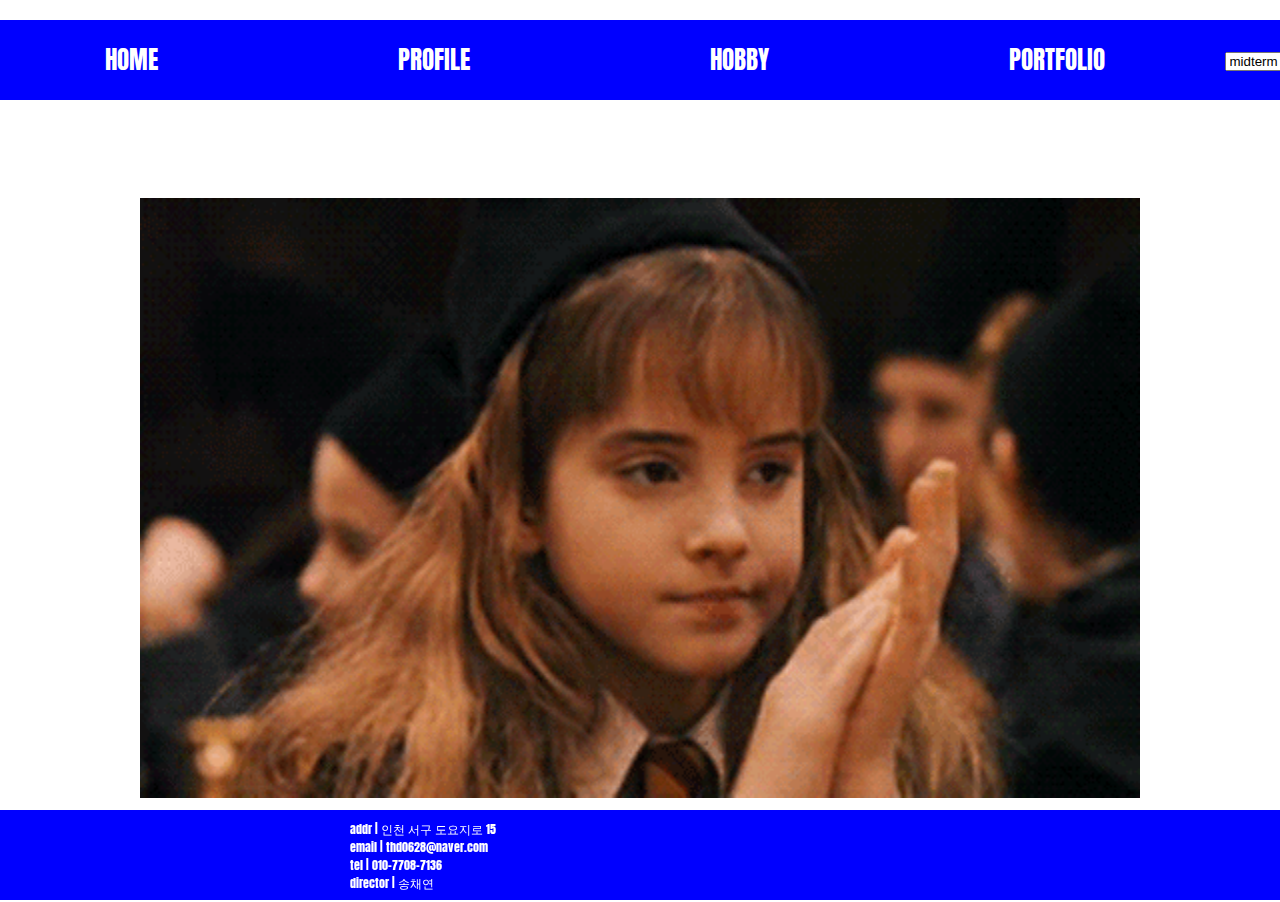
<file: mid/web/index.html>
<!DOCTYPE html>
<html lang="en">
<head>
    <meta charset="UTF-8">
    <meta http-equiv="X-UA-Compatible" content="IE=edge">
    <meta name="viewport" content="width=device-width, initial-scale=1.0">

    <link rel="stylesheet" href="css/style.css">
    <link rel="stylesheet" href="https://cdnjs.cloudflare.com/ajax/libs/font-awesome/6.1.1/css/all.min.css" integrity="sha512-KfkfwYDsLkIlwQp6LFnl8zNdLGxu9YAA1QvwINks4PhcElQSvqcyVLLD9aMhXd13uQjoXtEKNosOWaZqXgel0g==" crossorigin="anonymous" referrerpolicy="no-referrer" />

    <title>MAIN</title>
    
</head> 
<body>
    <div class="header">
        <div class="headerLeft flex">
            <nav>
                <ul>
                    <li ><a href="index.html">HOME</a></li>
                    <li><a href="profile.html">PROFILE</a></li>
                    <li><a href="hobby.html">HOBBY</a></li>
                    <li><a href="portfolio.html">PORTFOLIO</a></li>
                </ul>
            </nav>
            <div class="headerRight">
                <select class="">
                    <option value="sel" checked="checked">midterm</option>
                    <option value="sel">final</option>
                </select>
            </div>
        </div>      
    </div>


    <div class="container">
        <div class="con1">
            <img src="/mid/web/img/con1gif.gif" alt="" height="600px;" width="1000px;">
        </div>

    </div>
    
    
    <div class="footer">
        <div class="footerTop">
            <p class="addr">addr | 인천 서구 도요지로 15</p>
            <p class="email">email | thd0628@naver.com</p>
            <p class="tel">tel | 010-7708-7136</p>
            <p class="res">director | 송채연</p>
        </div>
        <p class="footerBot">© 2022 SCYWEB</p>
    </div>
</body>
</html>
</file>
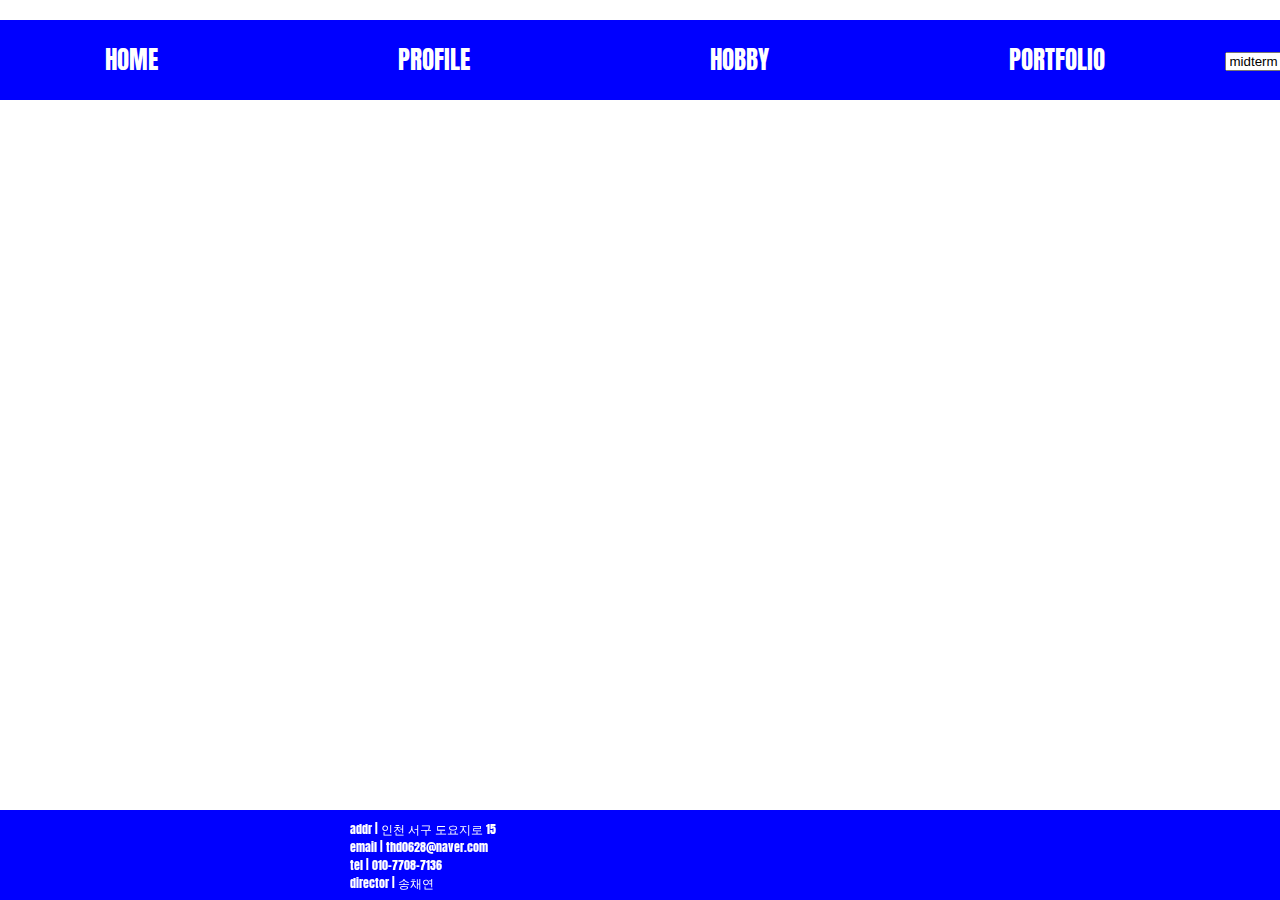
<file: mid/web/portfolio.html>
<!DOCTYPE html>
<html lang="en">
<head>
    <meta charset="UTF-8">
    <meta http-equiv="X-UA-Compatible" content="IE=edge">
    <meta name="viewport" content="width=device-width, initial-scale=1.0">

    <link rel="stylesheet" href="css/style.css">
    <link rel="stylesheet" href="https://cdnjs.cloudflare.com/ajax/libs/font-awesome/6.1.1/css/all.min.css" integrity="sha512-KfkfwYDsLkIlwQp6LFnl8zNdLGxu9YAA1QvwINks4PhcElQSvqcyVLLD9aMhXd13uQjoXtEKNosOWaZqXgel0g==" crossorigin="anonymous" referrerpolicy="no-referrer" />

    <title>PORTFOLIO</title>
    
</head> 
<body>
    <div class="header">
        <div class="headerLeft flex">
            <nav>
                <ul>
                    <li ><a href="index.html">HOME</a></li>
                    <li><a href="profile.html">PROFILE</a></li>
                    <li><a href="hobby.html">HOBBY</a></li>
                    <li><a href="portfolio.html">PORTFOLIO</a></li>
                </ul>
            </nav>
            <div class="headerRight">
                <select class="">
                    <option value="sel" checked="checked">midterm</option>
                    <option value="sel">final</option>
                </select>
            </div>
        </div>      
    </div>


    <div class="container">
   

    </div>
    
    
    <div class="footer">
        <div class="footerTop">
            <p class="addr">addr | 인천 서구 도요지로 15</p>
            <p class="email">email | thd0628@naver.com</p>
            <p class="tel">tel | 010-7708-7136</p>
            <p class="res">director | 송채연</p>
        </div>
        <p class="footerBot">© 2022 SCYWEB</p>
    </div>
</body>
</html>
</file>
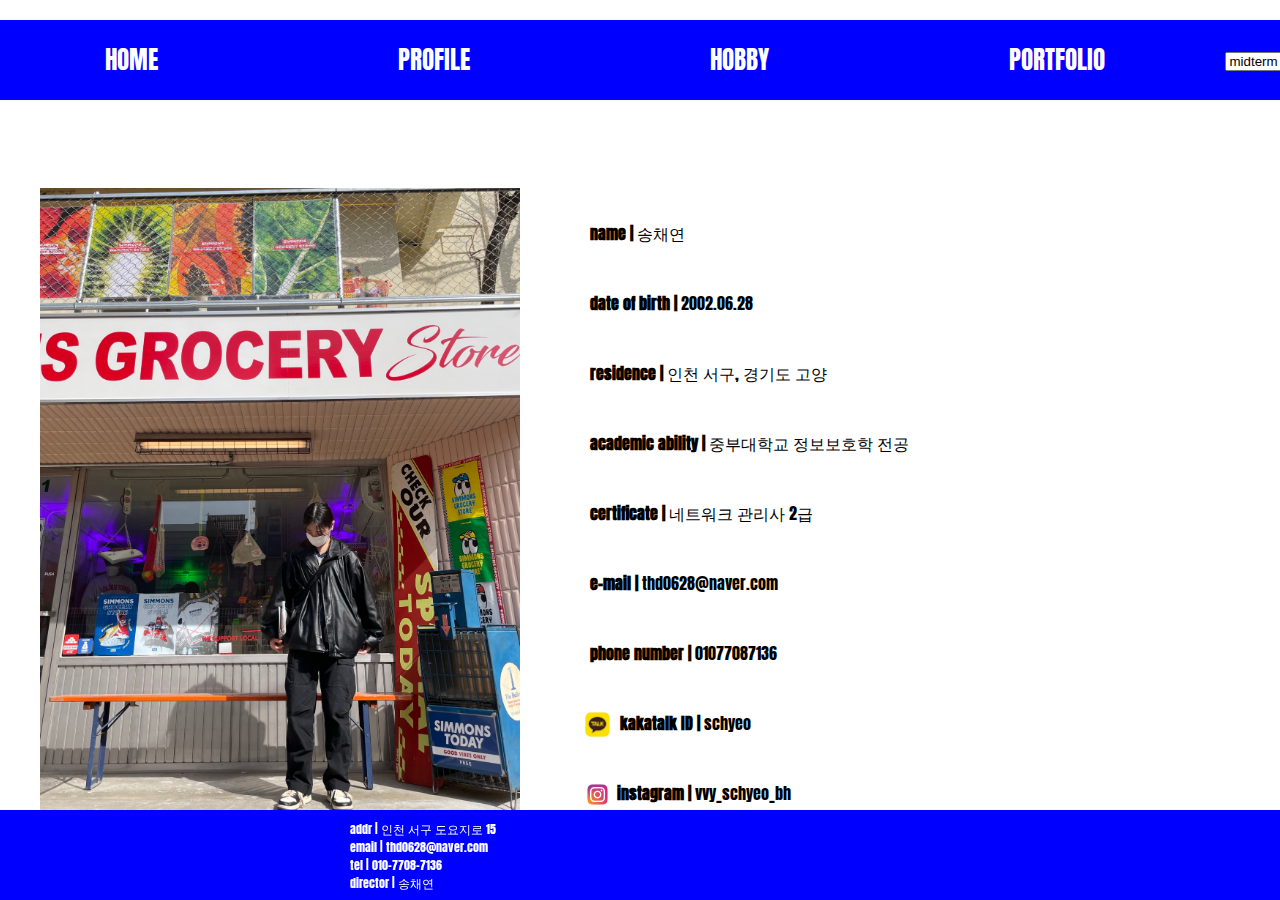
<file: mid/web/profile.html>
<!DOCTYPE html>
<html lang="en">
<head>
    <meta charset="UTF-8">
    <meta http-equiv="X-UA-Compatible" content="IE=edge">
    <meta name="viewport" content="width=device-width, initial-scale=1.0">

    <link rel="stylesheet" href="css/style.css">
    <link rel="stylesheet" href="https://cdnjs.cloudflare.com/ajax/libs/font-awesome/6.1.1/css/all.min.css" integrity="sha512-KfkfwYDsLkIlwQp6LFnl8zNdLGxu9YAA1QvwINks4PhcElQSvqcyVLLD9aMhXd13uQjoXtEKNosOWaZqXgel0g==" crossorigin="anonymous" referrerpolicy="no-referrer" />
    <title>PROFILE</title>

</head> 
<body>
    <div class="header">
        <div class="headerLeft flex">
            <nav>
                <ul>
                    <li><a href="index.html">HOME</a></li>
                    <li><a href="profile.html">PROFILE</a></li>
                    <li><a href="hobby.html">HOBBY</a></li>
                    <li><a href="portfolio.html">PORTFOLIO</a></li>
                </ul>
            </nav>
            <div class="headerRight">
                <select class="">
                    <option value="sel" checked="checked">midterm</option>
                    <option value="sel">final</option>
                </select>
            </div>
        </div>      
    </div>


    <div class="container">
        <div class="con2">
            <img src="/mid/web/img/profile.jpg" alt="" width="480px" height="640px">
        </div>

        <div class="con3">
            <ul>
                <li><B>name | </B>송채연</li>
                <li><B>date of birth | </B>2002.06.28</li>
                <li><B>residence | </B>인천 서구, 경기도 고양</li>
                <li><B>academic ability | </B>중부대학교 정보보호학 전공</li>
                <li><b>certificate | </b>네트워크 관리사 2급</li>
                <li><B>e-mail | </B>thd0628@naver.com</li>
                <li><B>phone number | </B>01077087136</li>
                <li><img class="kakao" src="/mid/web/img/kakaotalk.jpg" alt="" width="25px" height="25px"><B>kakatalk ID | </B>schyeo</li>
                <li>
                    <a href="https://instagram.com/vvy_schyeo_bh?utm_medium=copy_link">
                    <img class="insta" src="/mid/web/img/instagram.jpg" alt="" width="25px" height="25px" ></a>
                    <B>instagram | </B>vvy_schyeo_bh
                </li>
            </ul>

        </div>
        
    </div>
    
    
    <div class="footer">
        <div class="footerTop">
            <p class="addr">addr | 인천 서구 도요지로 15</p>
            <p class="email">email | thd0628@naver.com</p>
            <p class="tel">tel | 010-7708-7136</p>
            <p class="res">director | 송채연</p>
        </div>
        <p class="footerBot">© 2022 SCYWEB</p>
    </div>
</body>
</html>
</file>
<file: mid/web/css/style.css>
@import url('https://fonts.googleapis.com/css2?family=Anton&display=swap');

*{
    box-sizing: border-box;
    padding: 0;
    margin: 0;
}

body{
    font-family: 'Anton', sans-serif;
    line-height: 1.6;
    background-color:transparent;
    overflow-x: hidden
}

ul{
    list-style: none;
}

a{
    text-decoration: none;
    color: #fff;
}

/* header */
.header {
    margin-top: 20px;
    background-color: #0000FF;
    color: #fff;
    height: 80px;
}
.headerLeft  {
    max-width: 1100px;
    margin: auto;
    padding: 0 50px;
}
.headerLeft ul {
    display: flex;
}
.headerLeft a {
    color: #fff;
    padding: 10px 20px;
    margin: auto 100px;
    font-size: 25px;
}
.headerLeft a:hover {
    border-bottom: 4px #fff solid;
}
.headerLeft .flex {
    justify-content: space-betweens;
}
.flex {
    display: flex;
    justify-content: center;
    align-items: center;
    height: 100%;
}

.headerLeft .hooby {
    font-size: 18px;
}

/* main */
.container {
    width: 1200px; 
    background: #fff; 
    font-size: 15px; 
    margin: 98px auto;
}
.container .con1 {
    margin: 90px; 
    text-align: center; 
}

/* profile */

.container .con2 {
    float: left; 
    margin: -10px 70px -10px auto;
}
.container .con3 {
    float: left; 
    margin: auto; 
    line-height: 70px; 
    font-size: 16px; 
}
.container .con3 ul li {
    list-style-type: none;
}
.container .con3 img {
    margin: -7px 10px -7px -5px;
}
.container .con3 .insta {
    margin-right: 3px;
}


/* hobby */

.container .con4 {
    margin-top: -50px;
}

.container .con4 b {
    font-size: 25px;
}
.container .con4 img {
    float: left;
    margin: -150px 80px 100px auto;
}

.container .con4 p {
    font-size: 20px;
    margin: 200px auto -50px auto;
    line-height: 350px;
}

.container .con4 audio {
    margin-top: -50px;
}


/* .container .con5 {
    float: left;
    margin-top: 150px;
}
.container .con5 b {
    font-size: 25px;
    margin: auto;
}

.container .con5 img {
    float: left;
}

.container .con5 iframe {
    float: left;
}
.container .con5 p {
    font-size: 20px;
    margin-bottom: -50px;
    
} */




/* footer */
.footer {
    position: fixed; 
    width: 100%; 
    height: 90px; 
    background: #0000FF; 
    color: #fff; 
    left: 0; 
    bottom: 0; 
    font-size: 12px; 
    line-height: 18px;
}
.footer .footerTop {
    float: left; 
    margin: 10px 350px; 
    margin-bottom: 0;
}
.footer .footerBot {
    float: right; 
    margin: 65px 350px; 
    margin-bottom: 0;
}
</file>
